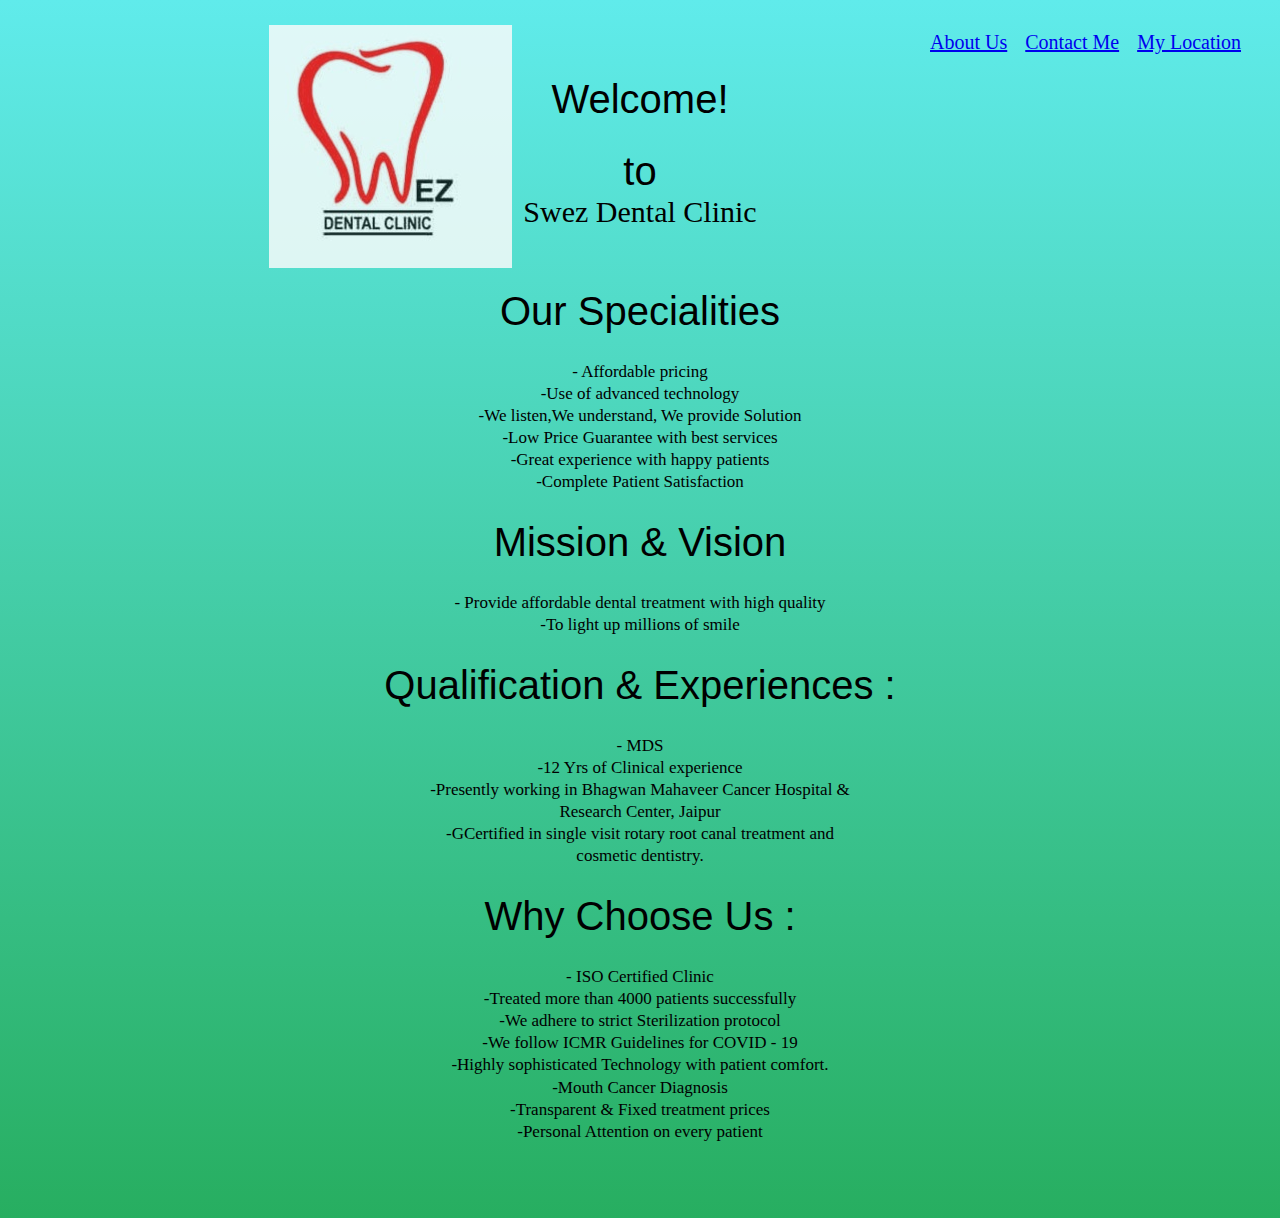
<file: index.html>
<html>

<head>
    <title> Swez dental Clinic

    </title>
    <link rel="stylesheet" href="style.css">

</head>

<body>

    <header>
        <ul class="menue">


            <li class="links"><a href=index.html>About Us</a></li>
            <li class="links"><a href=contact.html>Contact Me</a></li>
            <li class="links"><a href=location.html>My Location</a></li>
        </ul>
    </header>










    <section id="Welcom" class="container">
        <div class="inner" onclick="one()">
            <img src="swez.jpg" class="profile" />

        </div>
    </section>
    <section id="bio">
        <h1>Welcome!</h1>
        <h1> to <br><span id="name">Swez Dental Clinic </span></h1>
        <div class="line"></div>
        <h1> Our Specialities </h1>
        <p>
            - Affordable pricing</br>
            -Use of advanced technology</br>
            -We listen,We understand, We provide Solution</br>
            -Low Price Guarantee with best services</br>
            -Great experience with happy patients</br>
            -Complete Patient Satisfaction</br>

        </p>

        <h1> Mission & Vision </h1>
        <p>
            - Provide affordable dental treatment with high quality</br>

            -To light up millions of smile</br>


        </p>

        <h1> Qualification & Experiences :</h1>
        <p>
            - MDS</br>
            -12 Yrs of Clinical experience</br>
            -Presently working in Bhagwan Mahaveer Cancer Hospital & Research Center, Jaipur</br>
            -GCertified in single visit rotary root canal treatment and cosmetic dentistry.</br>
        </p>

        <h1>Why Choose Us : </h1>
        <p>
            - ISO Certified Clinic</br>
            -Treated more than 4000 patients successfully</br>
            -We adhere to strict Sterilization protocol</br>
            -We follow ICMR Guidelines for COVID - 19</br>
            -Highly sophisticated Technology with patient comfort.</br>
            -Mouth Cancer Diagnosis</br>
            -Transparent & Fixed treatment prices</br>

            -Personal Attention on every patient</br>

    </section>



</body>

</html>
</file>
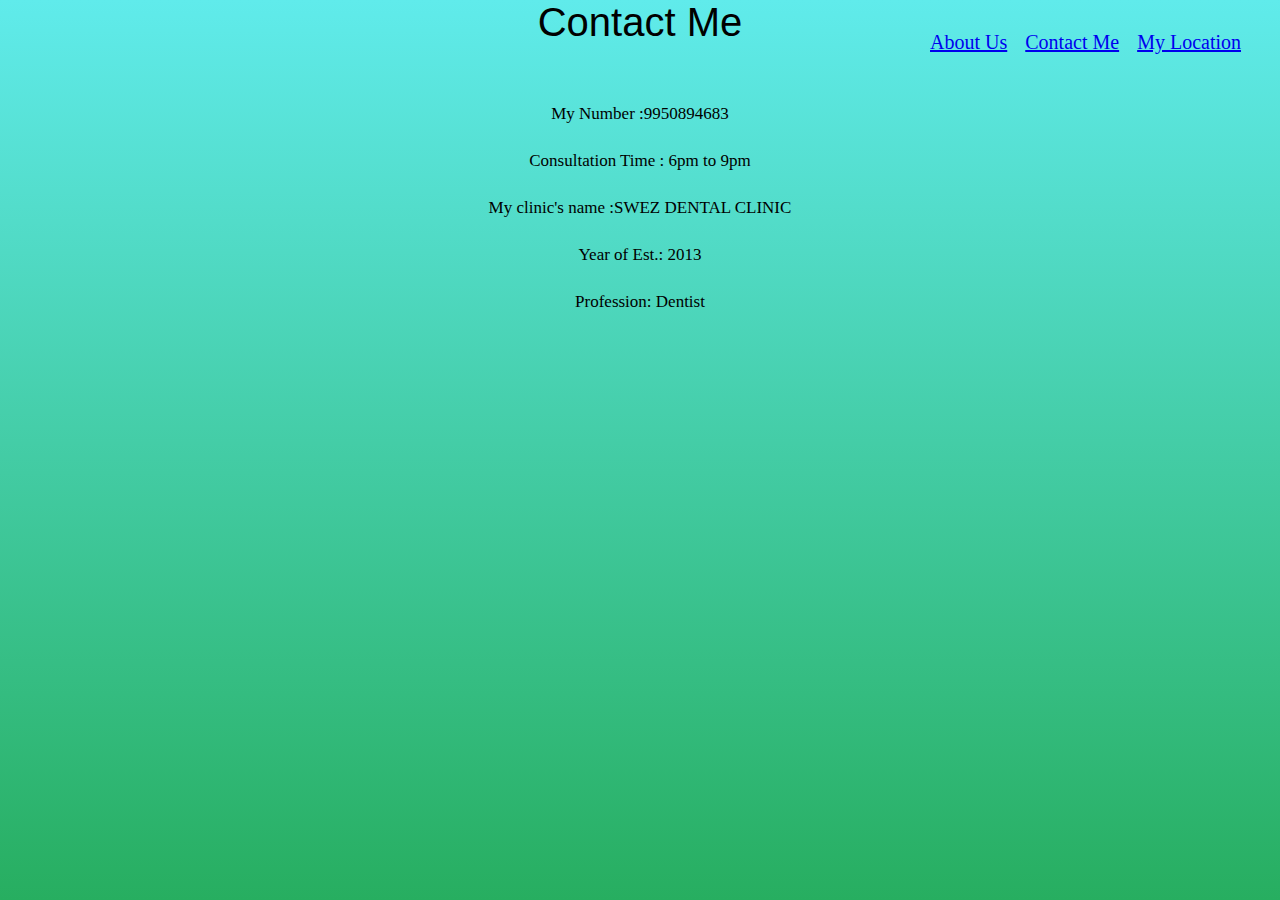
<file: contact.html>
<html>

<head>
    <title> Swez dental Clinic

    </title>
    <link rel="stylesheet" href="style.css">

</head>

<body>
   
         <ul class="menue">
        
   
        <li class="links"><a href=index.html>About Us</a></li>
        <li class="links"><a href=contact.html>Contact Me</a></li>
        <li class="links"><a href=location.html>My Location</a></li> 
              </ul>
    
    <section id="work">
        <h1>Contact Me</h1>
        <div class="line"></div>
        <p> My Number :9950894683 </p>
        <p> Consultation Time : 6pm to 9pm
        <p>
        <p> My clinic's name :SWEZ DENTAL CLINIC </p>
        <p>Year of Est.: 2013 </p>
        <p> Profession: Dentist </p>


    </section>
    </body>
    </html>
</file>
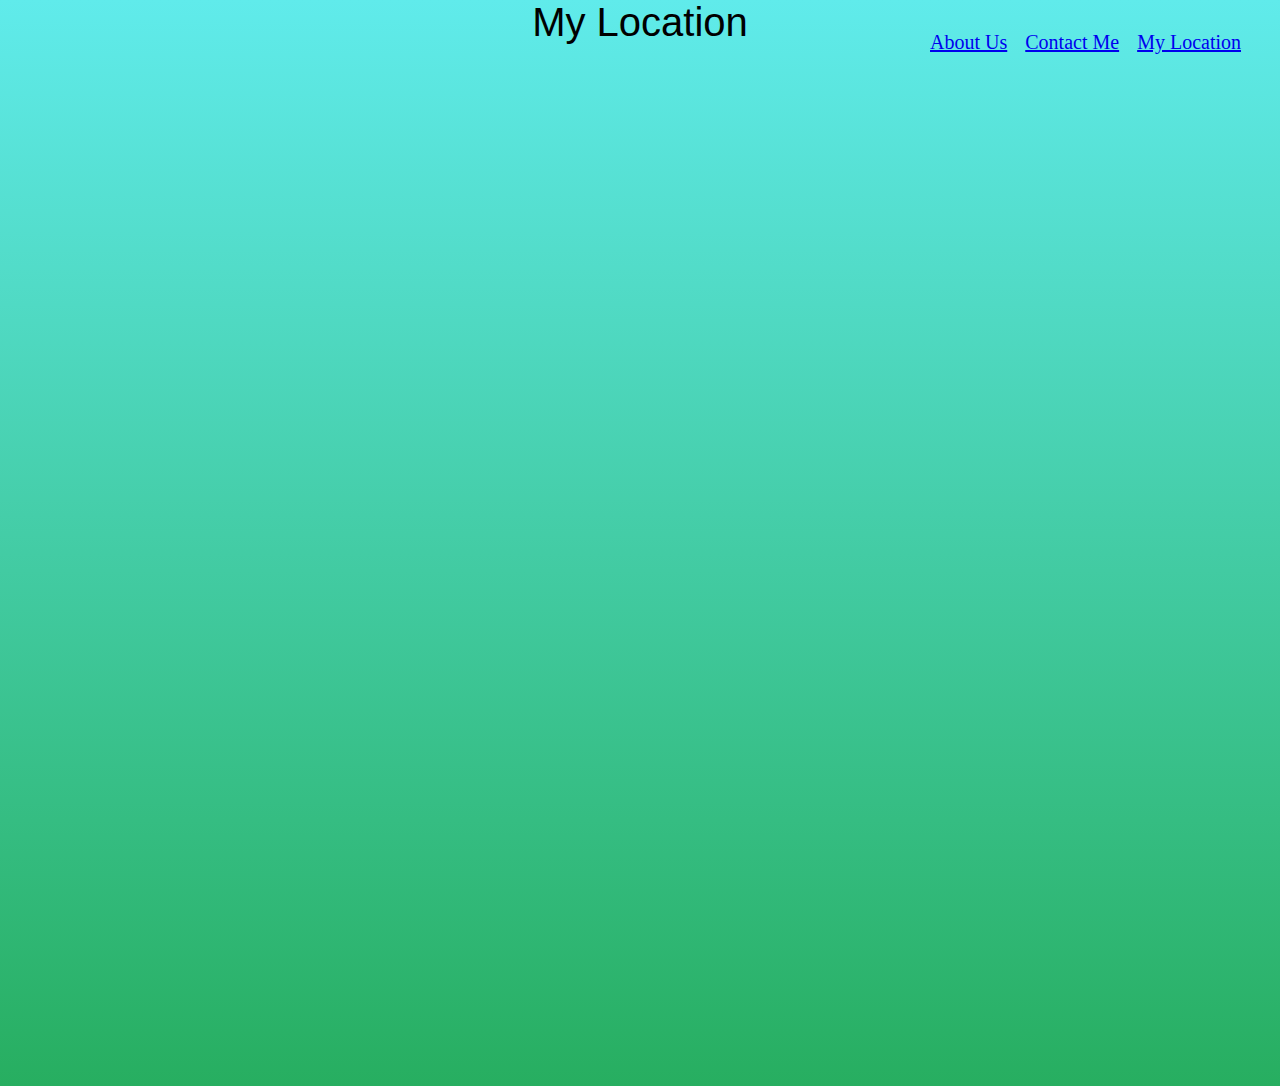
<file: location.html>
<html>

<head>
    <title> Swez dental Clinic

    </title>
    <link rel="stylesheet" href="style.css">

</head>

<body>
   
         <ul class="menue">
        
   
        <li class="links"><a href=index.html>About Us</a></li>
        <li class="links"><a href=contact.html>Contact Me</a></li>
        <li class="links"><a href=location.html>My Location</a></li>
              </ul>

    <section id="writings">
        <h1>My Location</h1>
        <div class="line"></div>

        <iframe width="900" height="1000" src="https://www.google.com/maps/embed?pb=!1m18!1m12!1m3!1d2589.9620513656328!2d75.7726200244069!3d26.888011157962865!2m3!1f0!2f0!3f0!3m2!1i1024!2i768!4f13.1!3m3!1m2!1s0x396db444a0631a59%3A0x53c52d86334422ab!2sSwez%20Dental%20Clinic!5e0!3m2!1sen!2sin!4v1605424064385!5m2!1sen!2sin" width="600" height="450" frameborder="0" style="border:0;" allowfullscreen="" aria-hidden="false" tabindex="0"></iframe>
    </section>
    </body>
</html>
</file>
<file: style.css>
body {
    margin: 0;
    padding: 800 px;
    background: linear-gradient(#60ebeb 0%, #27ae60 100%);
    text-decoration-color: black;
    text-align: center;


}

.profile {
    width: 175 px;
    margin-bottom: 50 px;
    height: 175 px;

}

#welcom {
    position: absolute;
    height: 1000 px;
    color: currentColor;
    left: 0;
    top: 0;
    bottom: 0;
    right: 0;
    opacity: 0.83;
    display: table;
    width: 100%;
    height: 100%;
    z-index: 9;
}

h1 {
    font-size: 40px;
    font-family: sans-serif;
    font-weight: 300;

}

#name {
    font-size: 30px;
    line-height: 1.2;
    font-family: 'Cinzel Decorative', cursive;

}

h2 {
    font-size: 30px;
    font-weight: 300;
    line-height: 1.2;
    font-family: monospace;

}

#bio {
    padding: 50px;
    text-align: center;

}

.line {
    height: 6px;
    width: 70px;
    margin: 8px auto;
}

p {
    max-width: 450px;
    margin: 25px auto;
    font-size: 17px;
    line-height: 1.3;
}

links-hover {
    background-color: black;
    font-size: 80px;
}

.menue {
    list-style: none;
    font-family: sans-serif;
    position: absolute;
    top: 10px;
    right: 30px;
    z-index: 10;
    cursor: pointer;
}

.parallax-inner {
    display: table-cell;
    position: relative;
    text-align: center;
    vertical-align: middle;
}

.links {
    float: left;
    color: #fff;
    padding-top: 5px;
    padding-left: 9px;
    padding-right: 9px;
    padding-bottom: 5px;
    font-family: fantasy;
    font-size: 20px;
    transition:50px;
}

img {
    text-align: center;
    border-radius: 100;
    padding-right: 500px;
    padding-top: 25px;
    background-color: linear-gradient(#60ebeb 0%, #27ae60 100%);
}

html {
    scroll-behavior: smooth;
} 
.link:hover{
  font-size: 100px;
    background: green;    
}
</file>
